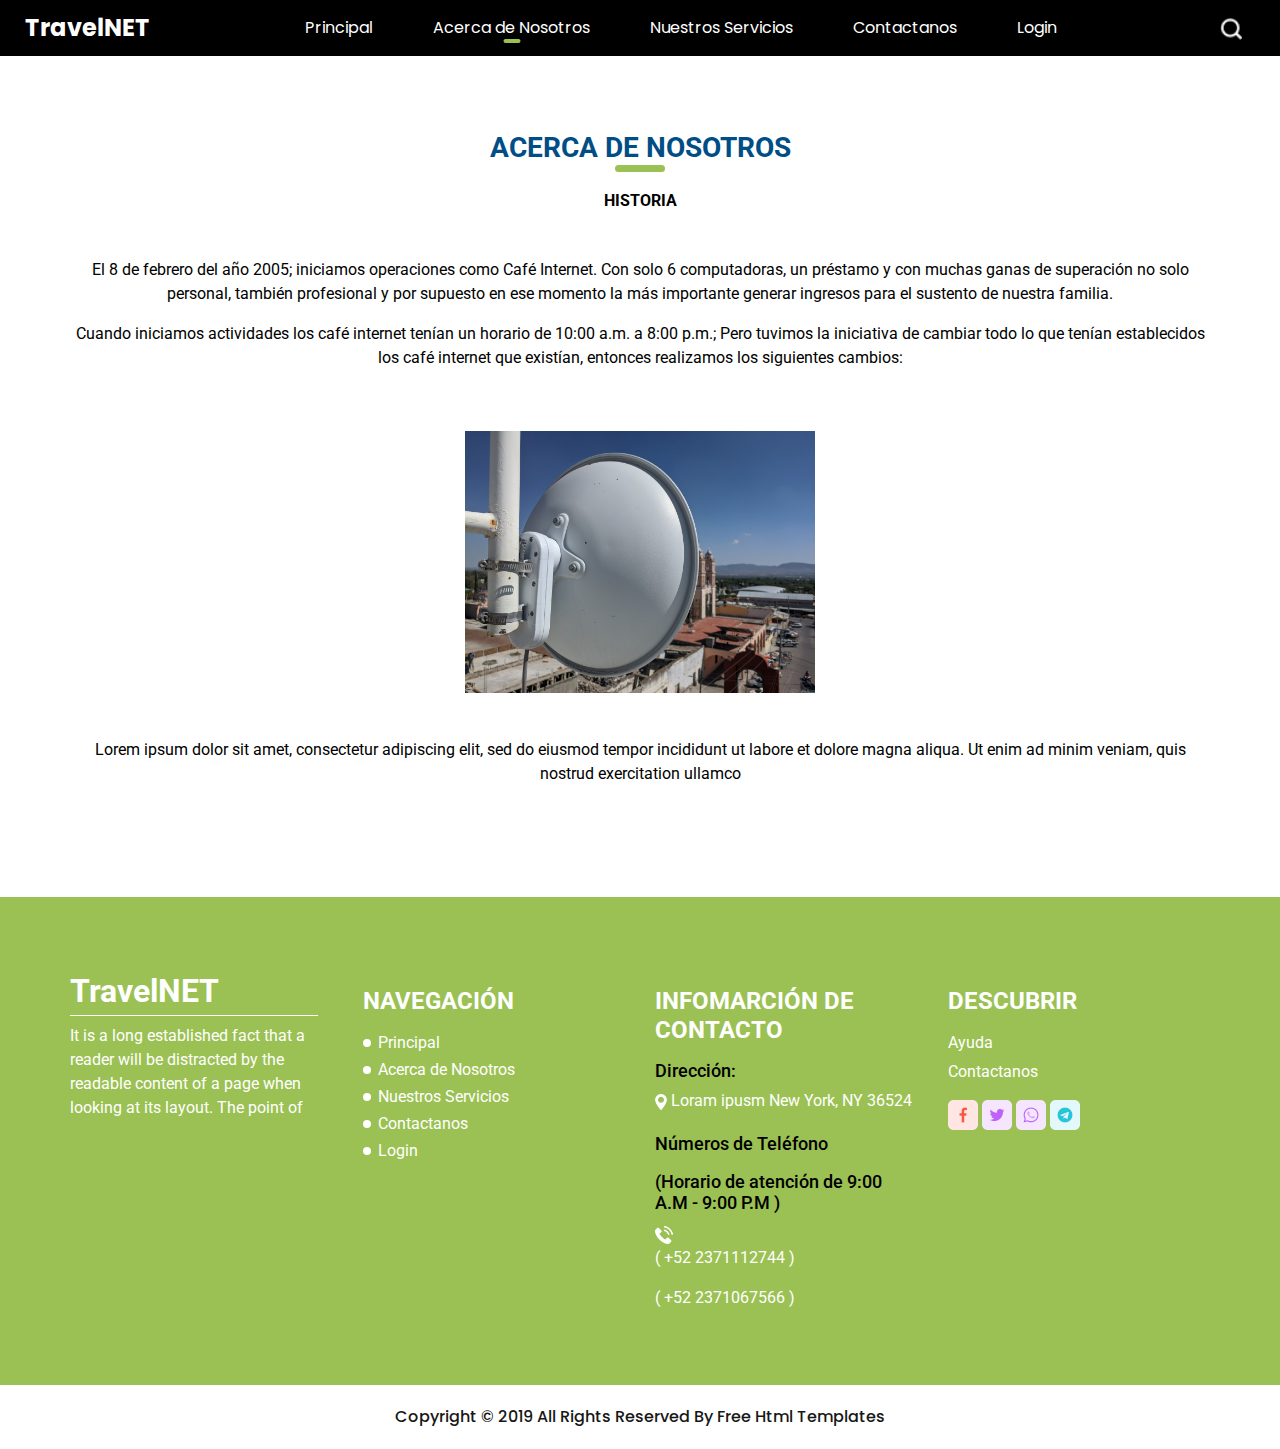
<file: Frontend/about.html>
<!DOCTYPE html>
<html>

<head>
  <!-- Basic -->
  <meta charset="utf-8" />
  <meta http-equiv="X-UA-Compatible" content="IE=edge" />
  <!-- Mobile Metas -->
  <meta name="viewport" content="width=device-width, initial-scale=1, shrink-to-fit=no" />
  <!-- Site Metas -->
  <meta name="keywords" content="" />
  <meta name="description" content="" />
  <meta name="author" content="" />

  <title>TravelNET</title>

  <!-- slider stylesheet -->
  <link rel="stylesheet" type="text/css"
    href="https://cdnjs.cloudflare.com/ajax/libs/OwlCarousel2/2.1.3/assets/owl.carousel.min.css" />

  <!-- bootstrap core css -->
  <link rel="stylesheet" type="text/css" href="css/bootstrap.css" />

  <!-- fonts style -->
  <link href="https://fonts.googleapis.com/css?family=Poppins:400,700|Roboto:400,700&display=swap" rel="stylesheet">
  <!-- Custom styles for this template -->
  <link href="css/style.css" rel="stylesheet" />
  <!-- responsive style -->
  <link href="css/responsive.css" rel="stylesheet" />
</head>

<body>
  <div class="hero_area">
    <!-- header section strats -->
    <header class="header_section">
      <div class="container-fluid">
        <nav class="navbar navbar-expand-lg custom_nav-container ">
          <a class="navbar-brand" href="index.html">
            <span>
              TravelNET
            </span>
          </a>
          <button class="navbar-toggler ml-auto" type="button" data-toggle="collapse"
            data-target="#navbarSupportedContent" aria-controls="navbarSupportedContent" aria-expanded="false"
            aria-label="Toggle navigation">
            <span class="navbar-toggler-icon"></span>
          </button>

          <div class="collapse navbar-collapse" id="navbarSupportedContent">
            <div class="d-flex mx-auto flex-column flex-lg-row align-items-center">
              <ul class="navbar-nav  ">
                <li class="nav-item ">
                  <a class="nav-link" href="index.html">Principal <span class="sr-only">(current)</span></a>
                </li>
                <li class="nav-item active">
                  <a class="nav-link" href="about.html"> Acerca de Nosotros </a>
                </li>
                <li class="nav-item">
                  <a class="nav-link" href="service.html"> Nuestros Servicios </a>
                </li>
                <li class="nav-item">
                  <a class="nav-link" href="contact.html">Contactanos</a>
                </li>
                <li class="nav-item">
                  <a class="nav-link" href="#">Login</a>
                </li>
              </ul>
            </div>
          </div>
          <form class="form-inline my-2 my-lg-0 ml-0 ml-lg-4 mb-3 mb-lg-0">
            <button class="btn  my-2 my-sm-0 nav_search-btn" type="submit"></button>
          </form>
        </nav>
      </div>
    </header>
    <!-- end header section -->
  </div>

  <!-- about section -->
  <section class="about_section layout_padding">
    <div class="container">
      <div class="custom_heading-container">
        <h3 class=" ">
          Acerca de Nosotros
        </h3>
      </div>
      <p>

      </p>
      <div class="custom_heading-container">
        <h7 class=" ">
          <b>HISTORIA</b>
        </h7>
      </div>
      <p class="layout_padding2-top">
        El 8 de febrero del año 2005; iniciamos operaciones como Café Internet.  Con solo 6 computadoras, 
        un préstamo y con muchas ganas de superación no solo personal, 
        también profesional y por supuesto en ese momento la más importante generar ingresos para el sustento de nuestra familia.
        <div class="Texto_historia">
          Cuando iniciamos actividades los café internet tenían un horario de 10:00 a.m. a 8:00 p.m.; 
          Pero tuvimos la iniciativa de cambiar todo lo que tenían establecidos los café internet que existían, 
          entonces realizamos los siguientes cambios:
          <p>
            
          </p>
        </div>
      </p>
      <div class="img-box layout_padding2">
        <img src="images/Antena.jpg" alt="">
      </div>
      <p class="layout_padding2-bottom">
        Lorem ipsum dolor sit amet, consectetur adipiscing elit, sed do eiusmod tempor incididunt ut labore et dolore
        magna aliqua. Ut enim ad minim veniam, quis nostrud exercitation ullamco
      </p>
    </div>
    </div>
  </section>
  <!-- end about section -->


  <!-- info section -->
  <section class="info_section layout_padding">
    <div class="container">
      <div class="row">
        <div class="col-md-3">
          <div class="info-logo">
            <h2>
              TravelNET
            </h2>
            <p>
              It is a long established fact that a reader will be distracted by the readable content of a page when
              looking at its layout. The point of
            </p>
          </div>
        </div>
        <div class="col-md-3">
          <div class="info-nav">
            <h4>
              Navegación
            </h4>
            <ul>
              <li>
                <a href="index.html">
                  Principal
                </a>
              </li>
              <li>
                <a href="about.html">
                  Acerca de Nosotros
                </a>
              </li>
              <li>
                <a href="service.html">
                  Nuestros Servicios
                </a>
              </li>
              <li>
                <a href="contact.html">
                  Contactanos
                </a>
              </li>
              <li>
                <a href="#">
                  Login
                </a>
              </li>
            </ul>
          </div>
        </div>
        <div class="col-md-3">
          <div class="info-contact">
            <h4>
              Infomarción de Contacto
            </h4>
            <div class="location">
              <h6>
                Dirección:
              </h6>
              <a href="https://maps.app.goo.gl/LsE85KznDcScK1Wa7">
                
                <img src="images/location.png" alt="">
                <span>
                  Loram ipusm New York, NY 36524
                </span>
              </a>
            </div>
            <div class="call">
              <h6>
                Números de Teléfono<p>
                </p>(Horario de atención de 9:00 A.M - 9:00 P.M )
              </h6>
              <a href="">
                <img src="images/telephone.png" alt="">
                <span>
                  <p>( +52 2371112744 )</p>
                  ( +52 2371067566 )
                </span>
              </a>
            </div>
          </div>
        </div>
        <div class="col-md-3">
          <div class="discover">
            <h4>
              Descubrir
            </h4>
            <ul>
              <li>
                <a href="">
                  Ayuda
                </a>
              </li>
              <li>
                <a href="contact.html">
                  Contactanos
                </a>
              </li>
            </ul>
            <div class="social-box">
              <a href="https://www.facebook.com/profile.php?id=100094221767696">
                <img src="images/Redes Sociales/facebook2.png" alt="">
              </a>
              <a href="">
                <img src="images/Redes Sociales/Twitter.png" alt="">
              </a>
              <a href="">
                <img src="images/Redes Sociales/whatsapp2.png" alt="">
              </a>
              <a href="">
                <img src="images/Redes Sociales/telegram2.png" alt="">
              </a>
            </div>
          </div>
        </div>
      </div>
    </div>
  </section>

  <!-- end info_section -->

  <!-- footer section -->
  <section class="container-fluid footer_section">
    <p>
      Copyright &copy; 2019 All Rights Reserved By
      <a href="https://html.design/">Free Html Templates</a>
    </p>
  </section>
  <!-- footer section -->

  <script type="text/javascript" src="js/jquery-3.4.1.min.js"></script>
  <script type="text/javascript" src="js/bootstrap.js"></script>
</body>

</html>
</file>
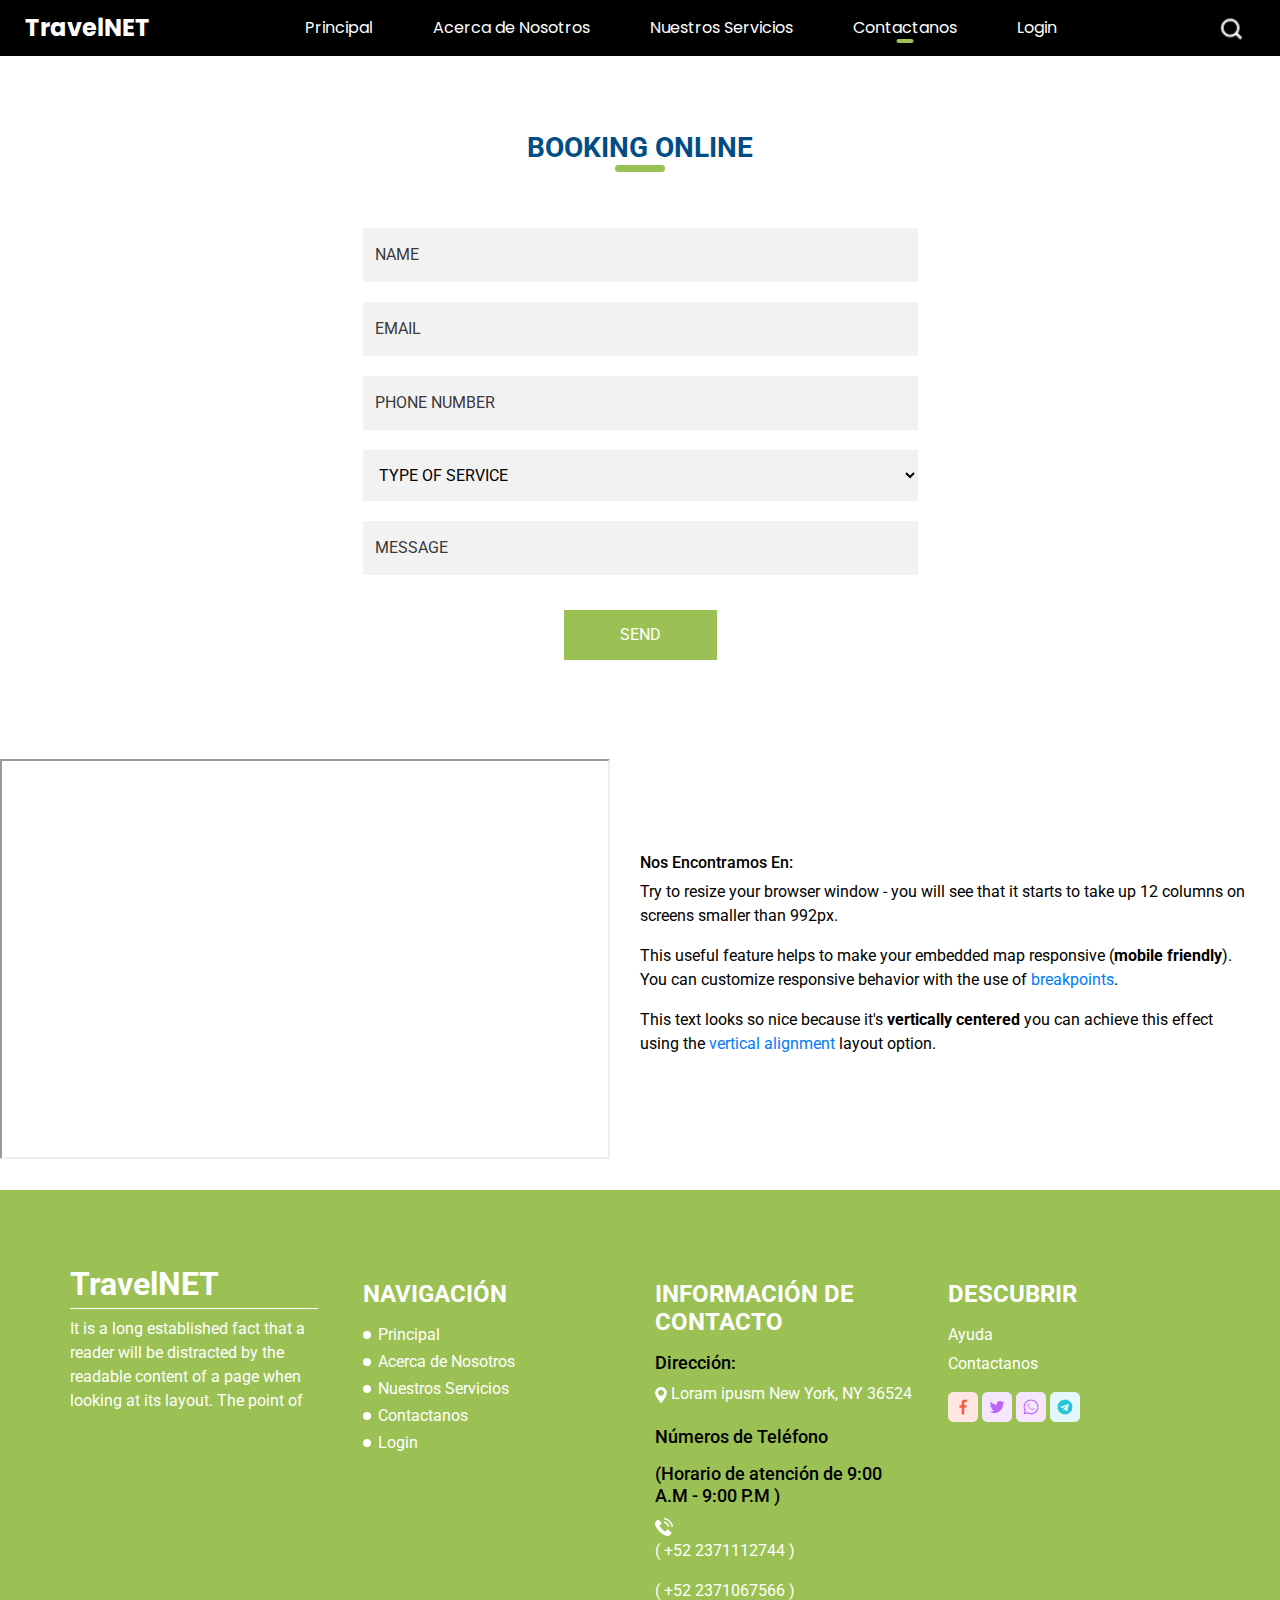
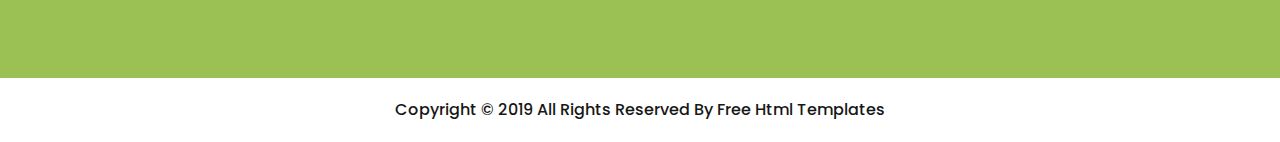
<file: Frontend/contact.html>
<!DOCTYPE html>
<html>

<head>
  <!-- Basic -->
  <meta charset="utf-8" />
  <meta http-equiv="X-UA-Compatible" content="IE=edge" />
  <!-- Mobile Metas -->
  <meta name="viewport" content="width=device-width, initial-scale=1, shrink-to-fit=no" />
  <!-- Site Metas -->
  <meta name="keywords" content="" />
  <meta name="description" content="" />
  <meta name="author" content="" />

  <title>TravelNET</title>

  <!-- slider stylesheet -->
  <link rel="stylesheet" type="text/css"
    href="https://cdnjs.cloudflare.com/ajax/libs/OwlCarousel2/2.1.3/assets/owl.carousel.min.css" />

  <!-- bootstrap core css -->
  <link rel="stylesheet" type="text/css" href="css/bootstrap.css" />

  <!-- fonts style -->
  <link href="https://fonts.googleapis.com/css?family=Poppins:400,700|Roboto:400,700&display=swap" rel="stylesheet">
  <!-- Custom styles for this template -->
  <link href="css/style.css" rel="stylesheet" />
  <!-- responsive style -->
  <link href="css/responsive.css" rel="stylesheet" />
</head>

<body>
  <div class="hero_area">
    <!-- header section strats -->
    <header class="header_section">
      <div class="container-fluid">
        <nav class="navbar navbar-expand-lg custom_nav-container ">
          <a class="navbar-brand" href="index.html">
            <span>
              TravelNET
            </span>
          </a>
          <button class="navbar-toggler ml-auto" type="button" data-toggle="collapse"
            data-target="#navbarSupportedContent" aria-controls="navbarSupportedContent" aria-expanded="false"
            aria-label="Toggle navigation">
            <span class="navbar-toggler-icon"></span>
          </button>

          <div class="collapse navbar-collapse" id="navbarSupportedContent">
            <div class="d-flex mx-auto flex-column flex-lg-row align-items-center">
              <ul class="navbar-nav  ">
                <li class="nav-item ">
                  <a class="nav-link" href="index.html">Principal<span class="sr-only">(current)</span></a>
                </li>
                <li class="nav-item">
                  <a class="nav-link" href="about.html"> Acerca de Nosotros </a>
                </li>
                <li class="nav-item">
                  <a class="nav-link" href="service.html"> Nuestros Servicios </a>
                </li>
                <li class="nav-item active">
                  <a class="nav-link" href="contact.html">Contactanos</a>
                </li>
                <li class="nav-item">
                  <a class="nav-link" href="#">Login</a>
                </li>
              </ul>
            </div>
          </div>
          <form class="form-inline my-2 my-lg-0 ml-0 ml-lg-4 mb-3 mb-lg-0">
            <button class="btn  my-2 my-sm-0 nav_search-btn" type="submit"></button>
          </form>
        </nav>
      </div>
    </header>
    <!-- end header section -->
  </div>

  <!-- contact section -->

  <section class="contact_section layout_padding">
    <div class="custom_heading-container">
      <h3 class=" ">
        Booking Online
      </h3>
    </div>
    <div class="container layout_padding2-top">
      <div class="row">
        <div class="col-md-6 mx-auto">
          <form action="">
            <div>
              <input type="text" placeholder="NAME">
            </div>
            <div>
              <input type="email" placeholder="EMAIL">
            </div>
            <div>
              <input type="text" placeholder="PHONE NUMBER">
            </div>
            <div>
              <select name="" id="">
                <option value="" disabled selected>TYPE OF SERVICE</option>
                <option value="">Service 1</option>
                <option value="">Service 2</option>
                <option value="">Service 3</option>
              </select>
            </div>
            <div>
              <input type="text" class="message-box" placeholder="MESSAGE">
            </div>
            <div class="d-flex justify-content-center ">
              <button>
                SEND
              </button>
            </div>
          </form>
        </div>
      </div>

    </div>
  </section>

  <!-- end contact section -->
  <div class="row w-100">
    <div class="col-lg-6 my-4">
      <iframe
        src="https://www.google.com/maps/embed?pb=!1m18!1m12!1m3!1d392.47523174610274!2d-97.65481867101984!3d18.68313018596265!2m3!1f0!2f0!3f0!3m2!1i1024!2i768!4f13.1!3m3!1m2!1s0x85c579fb3075995d%3A0x8237d19557cfd789!2sTravelNet!5e1!3m2!1ses-419!2smx!4v1711242392816!5m2!1ses-419!2smx"
        class="w-100" height="400" allowfullscreen="" loading="lazy"></iframe>
    </div>
    <div class="col-lg-6 my-4 d-flex align-items-center">
      <div>
        <h6>Nos Encontramos En:</h6>
        <p>Try to resize your browser window - you will see that it starts to take up 12 columns on
          screens smaller than 992px.</p>
        <p>This useful feature helps to make your embedded map responsive (<strong>mobile
            friendly</strong>). You can customize responsive behavior with the use of <a
            href="https://mdbootstrap.com/docs/standard/layout/breakpoints/">breakpoints</a>.</p>
        <p>This text looks so nice because it's <strong>vertically centered</strong> you can achieve
          this effect using the <a
            href="https://mdbootstrap.com/docs/standard/layout/vertical-alignment/">vertical
            alignment</a> layout option.</p>
      </div>
    </div>
  </div>
  <!-- info section -->
  <section class="info_section layout_padding">
    <div class="container">
      <div class="row">
        <div class="col-md-3">
          <div class="info-logo">
            <h2>
              TravelNET
            </h2>
            <p>
              It is a long established fact that a reader will be distracted by the readable content of a page when
              looking at its layout. The point of
            </p>
          </div>
        </div>
        <div class="col-md-3">
          <div class="info-nav">
            <h4>
              Navigación
            </h4>
            <ul>
              <li>
                <a href="index.html">
                  Principal
                </a>
              </li>
              <li>
                <a href="about.html">
                  Acerca de Nosotros
                </a>
              </li>
              <li>
                <a href="service.html">
                  Nuestros Servicios
                </a>
              </li>
              <li>
                <a href="contact.html">
                  Contactanos
                </a>
              </li>
              <li>
                <a href="#">
                  Login
                </a>
              </li>
            </ul>
          </div>
        </div>
        <div class="col-md-3">
          <div class="info-contact">
            <h4>
              Información de Contacto
            </h4>
            <div class="location">
              <h6>
                Dirección:
              </h6>
              <a href="https://maps.app.goo.gl/LsE85KznDcScK1Wa7">
                <img src="images/location.png" alt="">
                <span>
                  Loram ipusm New York, NY 36524
                </span>
              </a>
            </div>
            <div class="call">
              <h6>
                Números de Teléfono<p>
                </p>(Horario de atención de 9:00 A.M - 9:00 P.M )
              </h6>
              <a href="">
                <img src="images/telephone.png" alt="">
                <span>
                  <p>( +52 2371112744 )</p>
                  ( +52 2371067566 )
                </span>
              </a>
            </div>
          </div>
        </div>
        <div class="col-md-3">
          <div class="discover">
            <h4>
              Descubrir
            </h4>
            <ul>
              <li>
                <a href="">
                  Ayuda
                </a>
              </li>
              <li>
                <a href="contact.html">
                  Contactanos
                </a>
              </li>
            </ul>
            <div class="social-box">
              <a href="https://www.facebook.com/profile.php?id=100094221767696">
                <img src="images/Redes Sociales/facebook2.png" alt="">
              </a>
              <a href="">
                <img src="images/Redes Sociales/Twitter.png" alt="">
              </a>
              <a href="">
                <img src="images/Redes Sociales/whatsapp2.png" alt="">
              </a>
              <a href="">
                <img src="images/Redes Sociales/telegram2.png" alt="">
              </a>
            </div>
          </div>
        </div>
      </div>
    </div>
  </section>



  <!-- end info_section -->

  <!-- footer section -->
  <section class="container-fluid footer_section">
    <p>
      Copyright &copy; 2019 All Rights Reserved By
      <a href="https://html.design/">Free Html Templates</a>
    </p>
  </section>
  <!-- footer section -->

  <script type="text/javascript" src="js/jquery-3.4.1.min.js"></script>
  <script type="text/javascript" src="js/bootstrap.js"></script>
</body>

</html>
</file>
<file: Frontend/css/style.css>
body {
  font-family: 'Roboto', sans-serif;
  color: #000000;
  background-color: #ffffff;
}

.layout_padding {
  padding: 75px 0;
}

.layout_padding2 {
  padding: 45px 0;
}

.layout_padding2-top {
  padding-top: 45px;

}

.layout_padding2-bottom {
  padding-bottom: 20px;
  
}

.layout_padding-top {
  padding-top: 75px;
}

.layout_padding-bottom {
  padding-bottom: 75px;
}

.custom_heading-container {
  display: -webkit-box;
  display: -ms-flexbox;
  display: flex;
  -webkit-box-pack: center;
      -ms-flex-pack: center;
          justify-content: center;
}

.custom_heading-container h3 {
  text-transform: uppercase;
  font-weight: bold;
  color: #014e86;
  position: relative;
}

.custom_heading-container h3::before {
  content: "";
  position: absolute;
  bottom: -7px;
  left: 50%;
  width: 50px;
  height: 7px;
  -webkit-transform: translateX(-50%);
          transform: translateX(-50%);
  background-color: #9bc154;
  border-radius: 15px;
}

.btn-box {
  display: -webkit-box;
  display: -ms-flexbox;
  display: flex;
  -webkit-box-align: center;
      -ms-flex-align: center;
          align-items: center;
  -webkit-box-pack: center;
      -ms-flex-pack: center;
          justify-content: center;
  font-family: "Poppins", sans-serif;
}

.btn-box a {
  color: #1d1d1d;
  margin-right: 15px;
  font-size: 18px;
}

.btn-box hr {
  width: 75px;
  height: 1.2px;
  border: none;
  background-color: #464646;
  margin: 0;
}

/*header section*/
.sub_page .hero_area {
  height: auto;
}

.hero_area.sub_pages {
  height: auto;
}

.header_section {
  background-color: #000000;
  font-family: "Poppins", sans-serif;
}

.header_section .container-fluid {
  padding-right: 25px;
  padding-left: 25px;
}

.header_section .nav_container {
  margin: 0 auto;
}

.custom_nav-container .navbar-nav .nav-item .nav-link {
  padding: 10px 30px;
  color: #ffffff;
  text-align: center;
  position: relative;
}

.custom_nav-container .navbar-nav .nav-item .nav-link::before {
  content: "";
  display: none;
  position: absolute;
  bottom: 7px;
  left: 50%;
  width: 17px;
  height: 4px;
  -webkit-transform: translateX(-50%);
          transform: translateX(-50%);
  background-color: #9bc154;
  border-radius: 5px;
}

.custom_nav-container .navbar-nav .nav-item .nav-link:hover::before {
  display: block;
}


.custom_nav-container .navbar-nav .nav-item.active a::before {
  display: block;
}

a,
a:hover,
a:focus {
  text-decoration: none;
}

a:hover,
a:focus {
  color: initial;
}

.btn,
.btn:focus {
  outline: none !important;
  -webkit-box-shadow: none;
          box-shadow: none;
}

.custom_nav-container .nav_search-btn {
  background-image: url(../images/search-icon.png);
  background-size: 22px;
  background-repeat: no-repeat;
  background-position-y: 7px;
  width: 35px;
  height: 35px;
  padding: 0;
  border: none;
}

.navbar-brand {
  display: -webkit-box;
  display: -ms-flexbox;
  display: flex;
  -webkit-box-align: center;
      -ms-flex-align: center;
          align-items: center;
}

.navbar-brand img {
  width: 45px;
  margin-right: 5px;
}

.navbar-brand span {
  font-weight: bold;
  font-size: 24px;
  color: #ffffff;
}

.custom_nav-container {
  z-index: 99999;
  padding: 5px 0;
}

.custom_nav-container .navbar-toggler {
  outline: none;
}

.custom_nav-container .navbar-toggler .navbar-toggler-icon {
  background-image: url(../images/menu.png);
  background-size: 42px;
}

/*end header section*/
/* slider section */
.slider_section .row {
  -webkit-box-align: center;
      -ms-flex-align: center;
          align-items: center;
}

.slider_section .img-box img {
  width: 100%;
}

.slider_section .detail-box h1 {
  font-weight: bold;
  font-size: 4rem;
  color: #9bc154;
}
/*#1e9bc9*/
.slider_section .detail-box h1 span {
  color: #014e86;
}
/*#4dff4d*/
.slider_section .slider_nav-box {
  display: -webkit-box;
  display: -ms-flexbox;
  display: flex;
  -webkit-box-pack: justify;
      -ms-flex-pack: justify;
          justify-content: space-between;
  -webkit-box-align: center;
      -ms-flex-align: center;
          align-items: center;
}

.slider_section .slider_nav-box .custom_carousel-control {
  display: -webkit-box;
  display: -ms-flexbox;
  display: flex;
}

.slider_section .carousel-control-prev,
.slider_section .carousel-control-next {
  position: unset;
  width: 50px;
  height: 50px;
  opacity: 1;
  background-repeat: no-repeat;
  background-size: 20px;
  background-position: center;
}

.slider_section .carousel-control-prev {
  left: 2%;
  background-image: url(../images/left-arrow-black.png);
}

.slider_section .carousel-control-prev:hover {
  background-image: url(../images/left-arrow.png);
}

.slider_section .carousel-control-next {
  right: 2%;
  background-image: url(../images/right-arrow-black.png);
}

.slider_section .carousel-control-next:hover {
  background-image: url(../images/right-arrow.png);
}

/* end slider section */
.bg {
  background-image: url(../images/bg.jpg);
  background-size: cover;
}

.about_section {
  text-align: center;
}

.about_section .img-box img {
  width: 350px;
}

.service_section {
  text-align: center;
  position: relative;
}

.service_section .custom_heading-container {
  margin-bottom: 15px;
}

.service_section .service_container {
  padding: 45px 0 75px 0;
}

.service_section .box.b-2 .detail-box {
  width: 70%;
  text-align: right;
  overflow: hidden;
}

.service_section .box.b-2 .detail-box p {
  height: 52px;
  overflow: hidden;
}

.service_section .box.b-2 .detail-box a {
  min-width: 100px;
}

.service_section .box.b-3 .detail-box {
  width: 70%;
  margin-left: auto;
  overflow: hidden;
  text-align: left;
}

.service_section .box.b-3 .detail-box p {
  height: 52px;
  overflow: hidden;
}

.service_section .box.b-3 .detail-box a {
  min-width: 100px;
}

.service_section .img-box img {
  height: 200px;
}

.service_section .detail-box {
  height: 118px;
  margin-top: 10px;
}

.service_section .detail-box h6 {
  font-weight: bold;
}

.service_section .detail-box .btn-box a {
  color: #9bc154;
}

.service_section .detail-box .btn-box hr {
  background-color: #9bc154;
}

.service_section::before {
  content: "";
  width: 200px;
  height: 175px;
  position: absolute;
  bottom: 95px;
  left: 50%;
  -webkit-transform: translateX(-50%);
          transform: translateX(-50%);
  background-size: cover;
  
}

.work_section {
  background-color: #9bc154;
}

.work_section .custom_heading-container h3 {
  color: #ffffff;
}

.work_section .custom_heading-container h3::before {
  background-color: #ffffff;
}

.work_section .work_container {
  display: -webkit-box;
  display: -ms-flexbox;
  display: flex;
  -webkit-box-pack: center;
      -ms-flex-pack: center;
          justify-content: center;
  text-align: center;
  -ms-flex-wrap: wrap;
      flex-wrap: wrap;
  padding: 45px 0;
}

.work_section .work_container .box {
  width: 275px;
  height: 275px;
  display: -webkit-box;
  display: -ms-flexbox;
  display: flex;
  -webkit-box-orient: vertical;
  -webkit-box-direction: normal;
      -ms-flex-direction: column;
          flex-direction: column;
  -webkit-box-align: center;
      -ms-flex-align: center;
          align-items: center;
  padding: 35px 0 20px 0;
  background-color: #ffffff;
  border-radius: 5px;
  margin: 45px 10px;
  -webkit-box-shadow: 0 0 8px 0px rgba(0, 0, 0, 0.1);
          box-shadow: 0 0 8px 0px rgba(0, 0, 0, 0.1);
}

.work_section .work_container .box .img-box {
  width: 150px;
}

.work_section .work_container .box .img-box img {
  width: 100%;
}

.work_section .work_container .box .name {
  margin-top: 10px;
}

.work_section .work_container .box.b-1, .work_section .work_container .box.b-3 {
  -webkit-animation: odd-box-animate 2s infinite;
          animation: odd-box-animate 2s infinite;
}

.work_section .work_container .box.b-2, .work_section .work_container .box.b-4 {
  -webkit-animation: even-box-animate 2s infinite;
          animation: even-box-animate 2s infinite;
}

@-webkit-keyframes odd-box-animate {
  0% {
    -webkit-transform: translateY(45px);
            transform: translateY(45px);
  }
  50% {
    -webkit-transform: translateY(-45px);
            transform: translateY(-45px);
  }
  100% {
    -webkit-transform: translateY(45px);
            transform: translateY(45px);
  }
}

@keyframes odd-box-animate {
  0% {
    -webkit-transform: translateY(45px);
            transform: translateY(45px);
  }
  50% {
    -webkit-transform: translateY(-45px);
            transform: translateY(-45px);
  }
  100% {
    -webkit-transform: translateY(45px);
            transform: translateY(45px);
  }
}

@-webkit-keyframes even-box-animate {
  0% {
    -webkit-transform: translateY(-45px);
            transform: translateY(-45px);
  }
  50% {
    -webkit-transform: translateY(45px);
            transform: translateY(45px);
  }
  100% {
    -webkit-transform: translateY(-45px);
            transform: translateY(-45px);
  }
}

@keyframes even-box-animate {
  0% {
    -webkit-transform: translateY(-45px);
            transform: translateY(-45px);
  }
  50% {
    -webkit-transform: translateY(45px);
            transform: translateY(45px);
  }
  100% {
    -webkit-transform: translateY(-45px);
            transform: translateY(-45px);
  }
}

.work_section .btn-box a {
  color: #ffffff;
}

.work_section .btn-box hr {
  background-color: #ffffff;
}

.contact_section input,
.contact_section select {
  width: 100%;
  border: 0;
  padding: 15px 12px;
  background-color: #f2f2f2;
  outline: none;
  margin: 10px 0;
}

.contact_section input::-webkit-input-placeholder,
.contact_section select::-webkit-input-placeholder {
  color: #3a3a3a;
}

.contact_section input:-ms-input-placeholder,
.contact_section select:-ms-input-placeholder {
  color: #3a3a3a;
}

.contact_section input::-ms-input-placeholder,
.contact_section select::-ms-input-placeholder {
  color: #3a3a3a;
}

.contact_section input::placeholder,
.contact_section select::placeholder {
  color: #3a3a3a;
}

.contact_section button {
  background-color: #9bc154;
  padding: 12px 55px;
  outline: none;
  border: none;
  border: 1px solid #9bc154;
  color: #fff;
  margin-top: 25px;
}

.contact_section button:hover {
  color: #9bc154;
  background-color: transparent;
}

.client_section .client_container {
  display: -webkit-box;
  display: -ms-flexbox;
  display: flex;
  -webkit-box-orient: vertical;
  -webkit-box-direction: normal;
      -ms-flex-direction: column;
          flex-direction: column;
  -webkit-box-align: center;
      -ms-flex-align: center;
          align-items: center;
  width: 600px;
  border: 1px solid #cccccc;
  padding: 45px 35px 35px 25px;
  background-color: #ffffff;
  margin: 0 auto;
}

.client_section .client_container .detail-box p {
  text-align: center;
}

.client_section .client_container .client_id {
  display: -webkit-box;
  display: -ms-flexbox;
  display: flex;
  -webkit-box-align: center;
      -ms-flex-align: center;
          align-items: center;
  margin-top: 25px;
}

.client_section .client_container .client_id .img-box {
  width: 75px;
  margin-right: 10px;
}

.client_section .client_container .client_id .img-box img {
  width: 100%;
}

.client_section .client_container .client_id .name h5 {
  text-transform: uppercase;
}

.client_section .client_container .client_id .name h6 {
  color: #9bc154;
}

.info_section {
  background-color: #9bc154;
  color: #ffffff;
}

.info_section a {
  color: #ffffff;
}

.info_section h4 {
  text-transform: uppercase;
  margin-top: 15px;
  margin-bottom: 15px;
  font-weight: bold;
}

.info_section .info-logo h2 {
  font-weight: bold;
  font-size: 2rem;
  border-bottom: 1px solid #ffffff;
  padding-bottom: 5px;
  margin-right: 15px;
}

.info_section .info-nav ul {
  padding-left: 15px;
}

.info_section .info-nav ul li {
  list-style-type: none;
  position: relative;
  margin: 3px 0;
}

.info_section .info-nav ul li::before {
  content: "";
  width: 8px;
  height: 8px;
  background-color: #ffffff;
  position: absolute;
  top: 50%;
  left: -15px;
  -webkit-transform: translateY(-50%);
          transform: translateY(-50%);
  border-radius: 100%;
}

.info_section .info-contact h6 {
  color: #000000;
  font-size: 18px;
}

.info_section .info-contact .call {
  margin-top: 20px;
}

.info_section .discover ul {
  padding: 0;
}

.info_section .discover ul li {
  list-style-type: none;
  margin: 5px 0;
}

/* footer section*/
.footer_section {
  background-color: #ffffff;
  padding: 20px;
  font-family: "Poppins", sans-serif;
  font-weight: 500;
}

.footer_section p {
  color: #171717;
  margin: 0;
  text-align: center;
}

.footer_section a {
  color: #171717;
}
/* Map */
.map-container {
  display: flex;
  justify-content: center; /* Centra horizontalmente */
  align-items: center; /* Centra verticalmente */
  /*border: 5px solid #014e86; /* Agrega un borde de 2px de ancho y color gris */
 /* border-radius: 10px;  Opcional: agrega esquinas redondeadas */

}

.Texto_Relleno{
    margin-top: 5px;
    margin-left: 75px;
    margin-right: 75px;
    margin-bottom: 5px;
    padding: auto;
    width: auto;
}

/* end footer section*/
/*# sourceMappingURL=style.css.map */
</file>
<file: Frontend/css/responsive.css>
@media (max-width: 1120px) {}

@media (max-width: 992px) {
    .custom_nav-container .nav_search-btn {
        display: none;
    }

    .service_section::before {
        bottom: 45px;
    }

    .service_section .service_container {
        padding: 45px 0 125px 0;
    }



    .service_section .box.b-2 .detail-box {
        width: auto;
    }

    .service_section .box.b-3 .detail-box {
        width: auto;
    }


}

@media (max-width: 768px) {
    .slider_section .detail-box {
        text-align: center;
        margin-top: 25px;
    }

    .info_section .col-md-3 {
        text-align: center;
    }

    .info_section .col-md-3:not(:nth-last-child(1)) {
        margin-bottom: 35px;
    }

    .service_section .box.b-1 .detail-box {
        text-align: left;
    }

    .service_section .box.b-4 .detail-box {
        text-align: right;
    }

    .service_section .box {
        margin: 25px 0;
    }

    .info_section .info-nav ul {
        display: flex;
        flex-direction: column;
        align-items: center;
    }

    .client_section .client_container {
        width: 100%;
    }
}

@media (max-width: 576px) {
    .slider_section .detail-box h1 {
        font-size: 3.5rem;
    }

    .about_section .img-box img {
        width: 100%;
    }

    @keyframes odd-box-animate {
        0% {
            transform: translateY(25px);
        }

        50% {
            transform: translateY(-25px);
        }

        100% {
            transform: translateY(25px);
        }
    }

    @keyframes even-box-animate {
        0% {
            transform: translateY(-25px);
        }

        50% {
            transform: translateY(25px);
        }

        100% {
            transform: translateY(-25px);
        }
    }

    .work_section .work_container .box.b-1,
    .work_section .work_container .box.b-3,
    .work_section .work_container .box.b-2,
    .work_section .work_container .box.b-4 {
        animation-duration: 1.5s;
    }
}

@media (max-width: 480px) {}

@media (max-width: 420px) {
    .slider_section .detail-box h1 {
        font-size: 3rem;
    }

    element {}

    .custom_heading-container h3 {

        text-transform: uppercase;
        font-weight: bold;
        color: #000000;
        position: relative;

    }

    .custom_heading-container h3 {
        font-size: 1.5rem;
    }
}

@media (max-width: 360px) {}

@media (min-width: 1200px) {
    .container {
        max-width: 1170px;
    }
}
</file>
